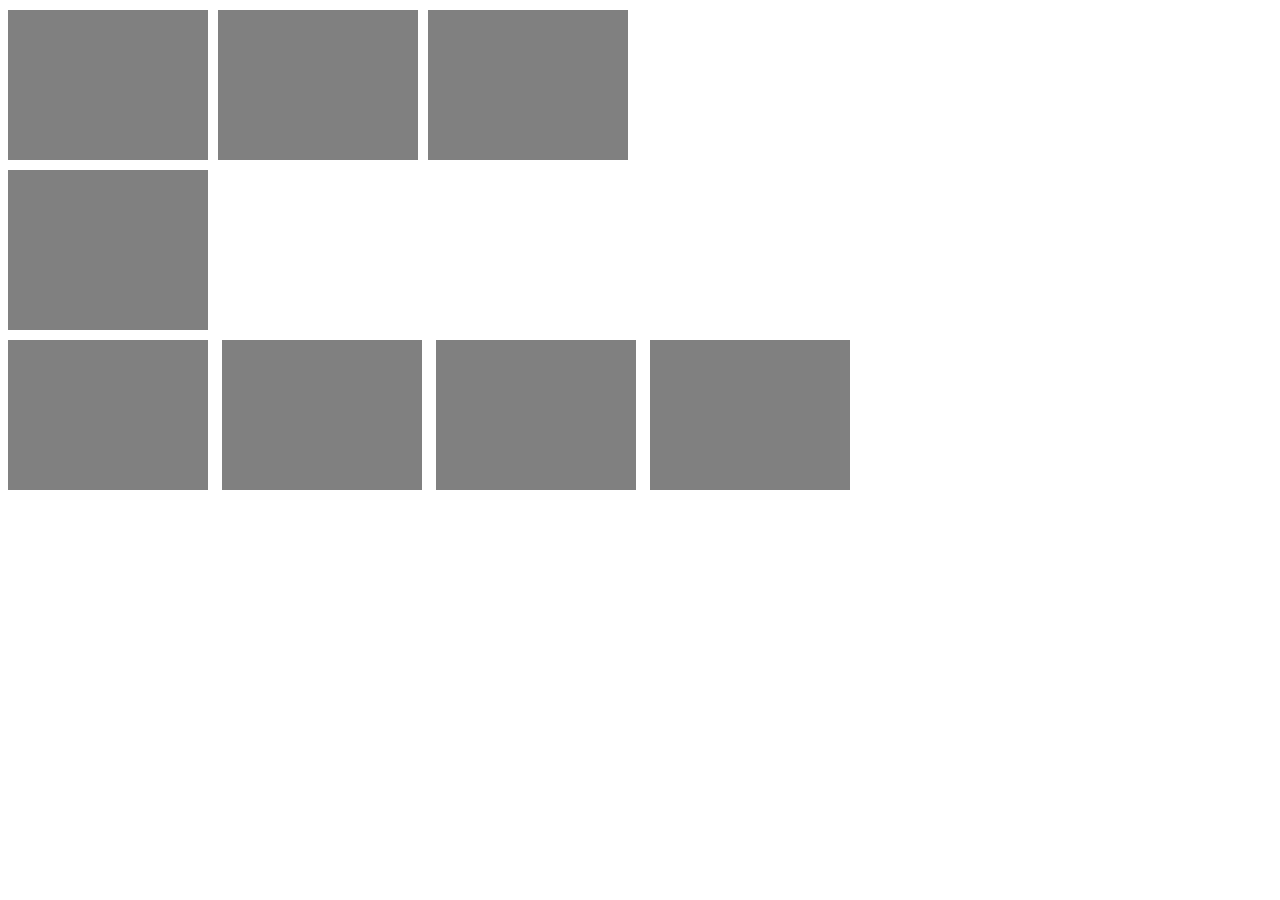
<file: css/1/index.html>
<!DOCTYPE html>
<html lang="en">
<head>
    <meta charset="UTF-8">
    <meta http-equiv="X-UA-Compatible" content="IE=edge">
    <meta name="viewport" content="width=device-width, initial-scale=1.0">
    <title>Document</title>
    <link rel="stylesheet" href="style.css">
</head>
<body>
    <div style="margin-bottom: 10px;">
        <div class="up"></div>
        <div class="up"></div>
        <div class="up"></div>
    </div>
    <div style="margin-top: 10px;">
        <div class="mid"></div>
    </div>
    <div style="margin-top: 10px;">
        <div class="bot"></div>
        <div class="bot"></div>
        <div class="bot"></div>
        <div class="bot"></div>
    </div>
    
</body>
</html>
</file>
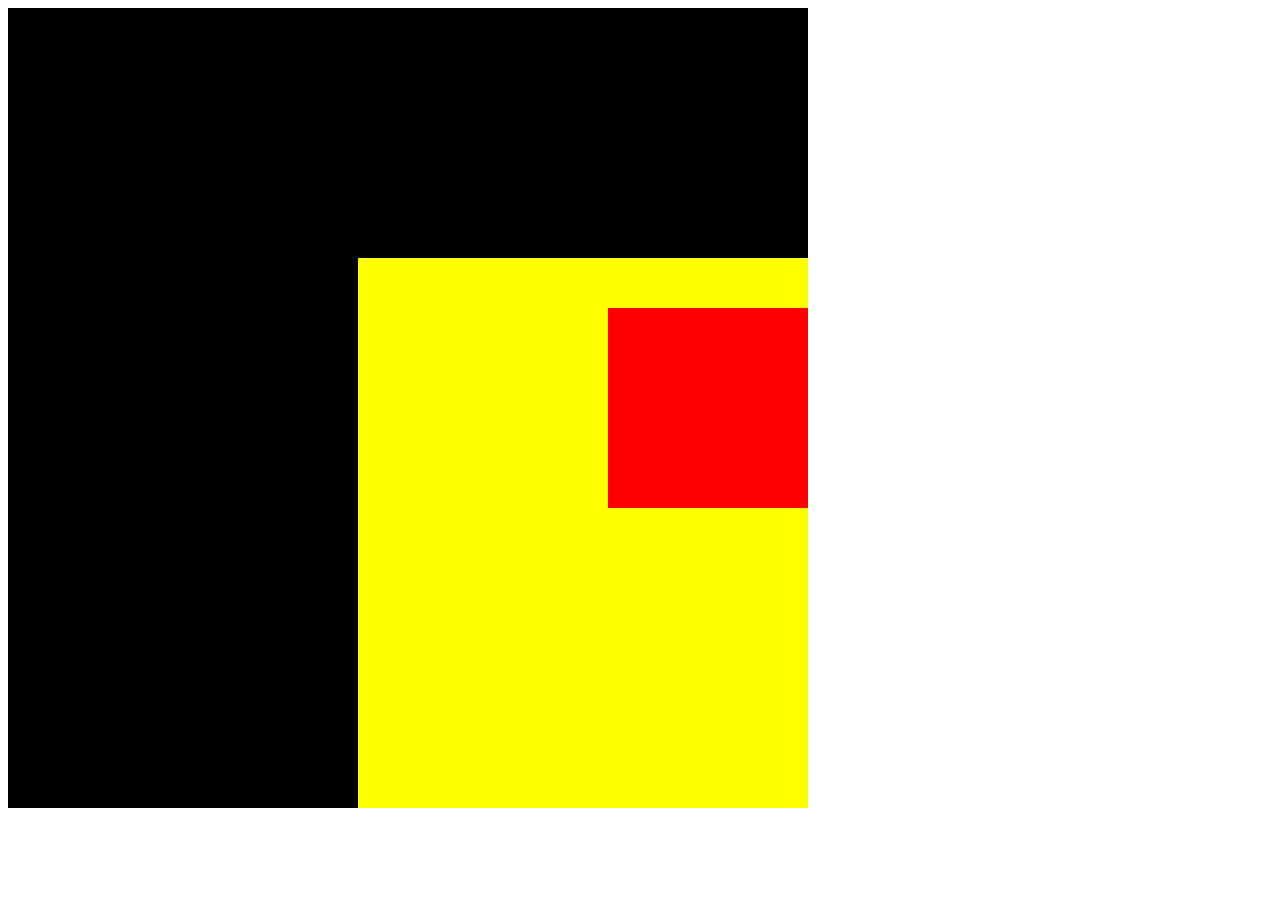
<file: css/2/index.html>
<!DOCTYPE html>
<html lang="en">
<head>
    <meta charset="UTF-8">
    <meta http-equiv="X-UA-Compatible" content="IE=edge">
    <meta name="viewport" content="width=device-width, initial-scale=1.0">
    <title>Document</title>
    <link rel="stylesheet" href="style.css">
</head>
<body>
    <div id="main">
        <div id="mid">
            <div id="cen">

            </div>
        </div>
    </div>
</body>
</html>
</file>
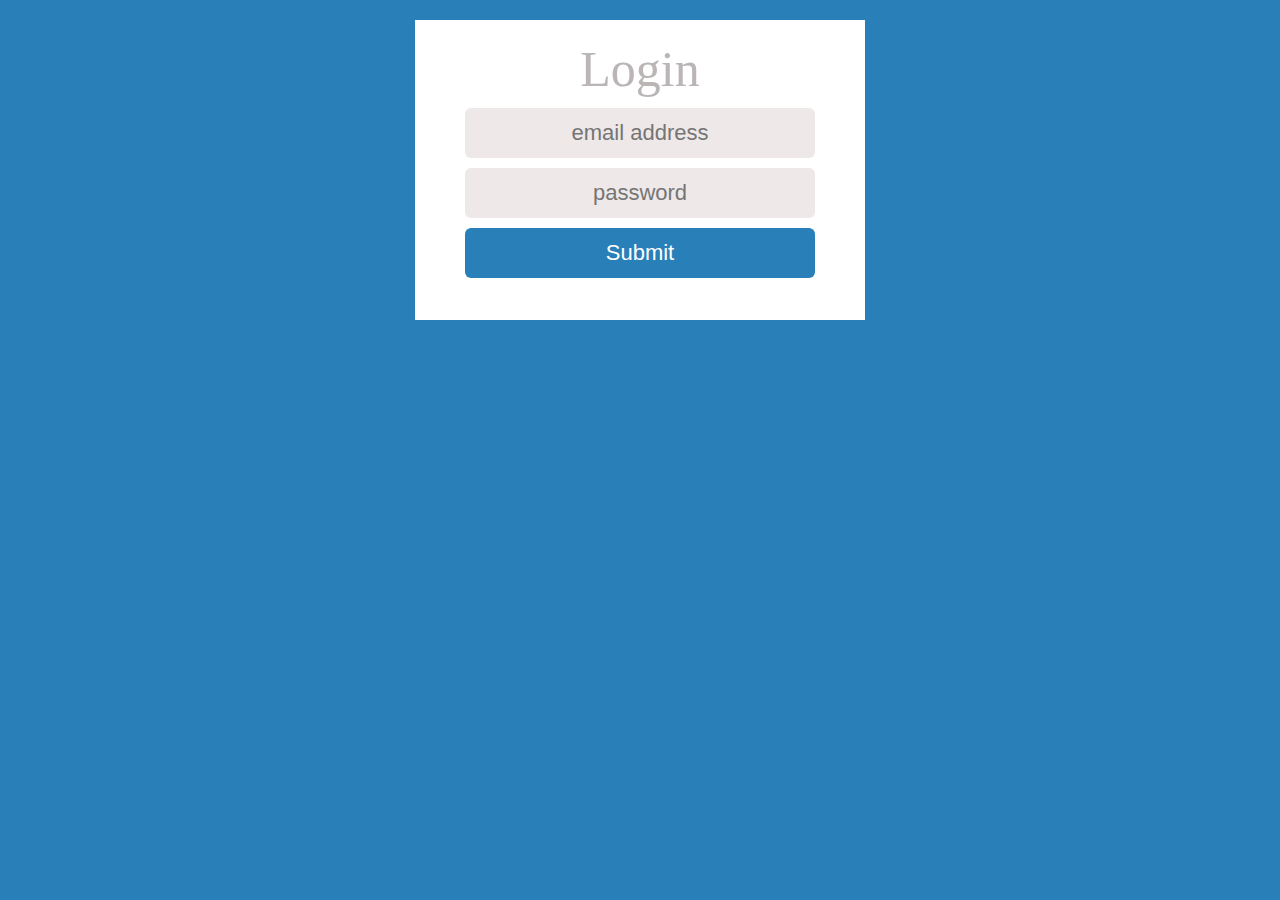
<file: css/3/index.html>
<!DOCTYPE html>
<html lang="en">
<head>
    <meta charset="UTF-8">
    <meta http-equiv="X-UA-Compatible" content="IE=edge">
    <meta name="viewport" content="width=device-width, initial-scale=1.0">
    <title>Document</title>
    <link rel="stylesheet" href="style.css">
</head>
<body>
    <div class="authentication">
        <p id="login">Login</p>
        <input style="font-size: 22px; border-radius: 6px;" type="text" title="username" class="input" placeholder="email address">
        <input style="font-size: 22px;border-radius: 6px" type="text" title="username" class="input" placeholder="password">
        <input style="font-size: 22px; color: white;border-radius: 6px" type="button" title="Submit" id="submit" value="Submit">
    </div>
</body>
</html>
</file>
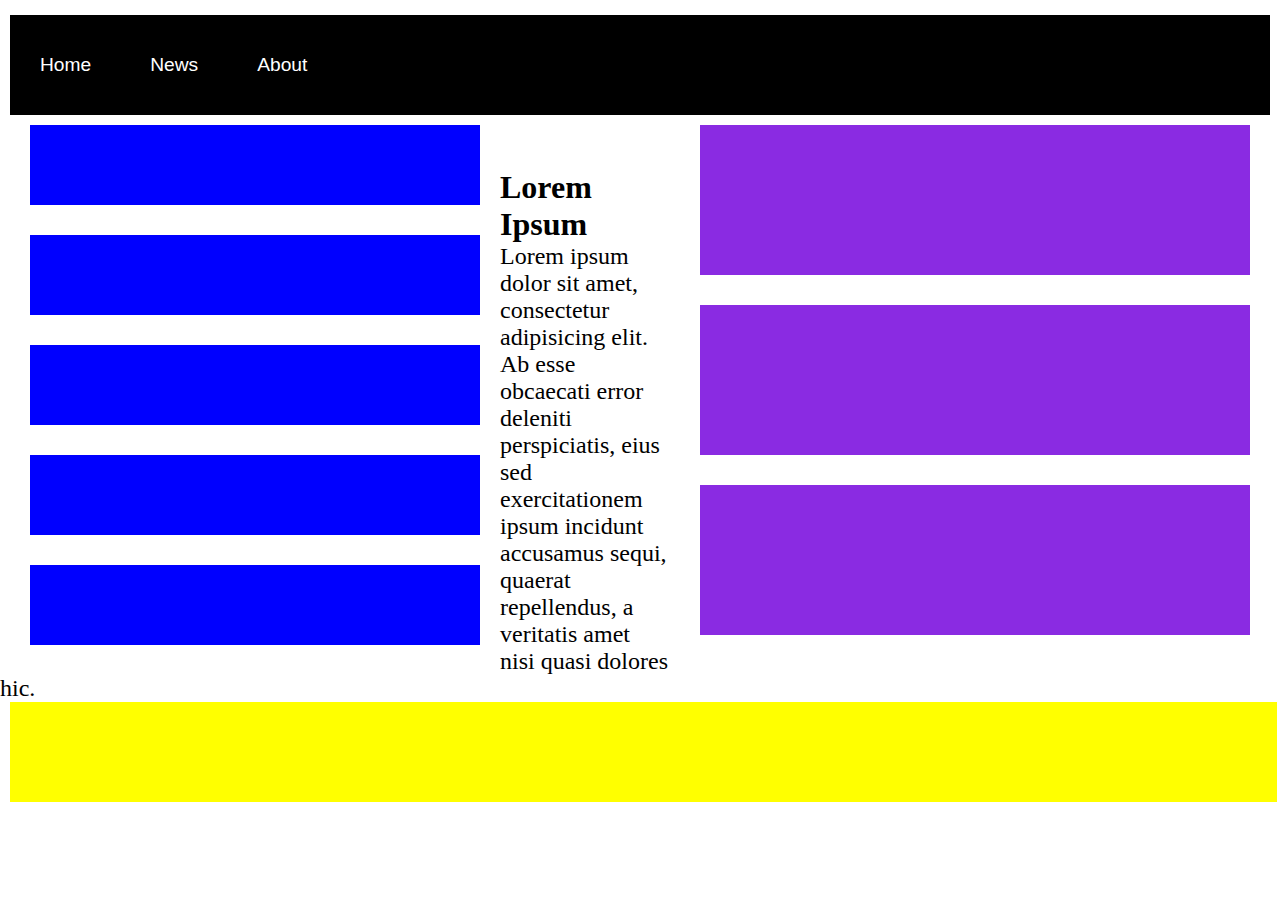
<file: css/4/index.html>
<!DOCTYPE html>
<html lang="en">
<head>
    <meta charset="UTF-8">
    <meta http-equiv="X-UA-Compatible" content="IE=edge">
    <meta name="viewport" content="width=device-width, initial-scale=1.0">
    <title>Document</title>
    <link rel="stylesheet" href="style.css">
</head>
<body>
    <div>
    <div id="nav">
        <p class="con">Home</p>
        <p class="con" style="padding-left: 25px;">News</p>
        <p class="con" style="padding-left: 25px;">About</p>
    </div>
    <div>
    <div style="margin-right: 20px;margin-left: 30px;;float: left;">
        <div class="left" style="margin-top: 10px;"></div>
        <div class="left"></div>
        <div class="left"></div>
        <div class="left"></div>
        <div class="left"></div>
    </div>
    <div id="ri">
        <div class="right"></div>
        <div class="right"></div>
        <div class="right"></div>
    </div>
    <br>
    <br>
    <br> 
    <h1 style="margin-left: 20px;">Lorem Ipsum</h1>
    
    <p style="font-size:x-large;">Lorem ipsum dolor sit amet, consectetur adipisicing elit. Ab esse obcaecati error deleniti perspiciatis, eius sed exercitationem ipsum incidunt accusamus sequi, quaerat repellendus, a veritatis amet nisi quasi dolores hic.</p>
</div>
    <div id="footer">

    </div>
</body>
</html>
</file>
<file: css/1/style.css>
.up{
    width: 200px;
    height: 150px;
    background-color: gray;
    float: left;
    margin-right: 10px;
    margin-bottom: 10px;
}

.mid{
    padding-top: 10px;
    width: 200px;
    height: 150px;
    background-color: gray;
    clear: left;
    
    
}
.bot{
    width: 200px;
    height: 150px;
    background-color: gray;
    display: inline-block;
    margin-right: 10px;

}
</file>
<file: css/2/style.css>
#main{
    width: 800px;
    height: 800px;
    background-color: black;
    position: relative;
}
#mid{
width: 450px;
height: 550px;
background-color: yellow;
position: absolute ;
right: 0px;
bottom: 0px;
z-index: 1;

}
#cen{
    width: 200px;
    height: 200px;
    background-color: red;
    position: absolute;
    right: 0px;
    top: 50px;
}
</file>
<file: css/3/style.css>
* {
  box-sizing: border-box;
  margin: 0;
  padding: 0;
  background-color: rgb(41, 127, 184);
}

.authentication {
  background-color: white;
  text-align: center;
  margin-top: 10px;
  width: 450px;
  height: 300px;
  margin: 0 auto;
  margin-top: 20px;
  position: relative;
}

#login {
  padding-top: 20px;
  color: rgb(187, 182, 182);
  background-color: white;
  font-size: 50px;
}
.input {
  background-color: rgb(238, 232, 232);
  margin-top: 10px;
  text-align: center;
  height: 50px;
  width: 350px;
  border: none;
}
#submit {
  background-color: rgb(41, 127, 184);
  width: 350px;
  height: 50px;
  margin-top: 10px;
  border: none;
}
</file>
<file: css/4/style.css>
*{
    
    margin: 0;
    padding: 0;
    box-sizing: border-box;
}

#nav{
    background-color: black;
    height: 100px;
    margin-top: 15px;
    margin-left: 10px;
    
    margin-right: 10px;
    
}
.con{
    
    display: inline-block;
    background-color: black;
    color: white;
    padding-top: 39px;
    margin-left: 30px;
    font-size: larger;
    font-family: Arial, Helvetica, sans-serif;


}
.left{
    height: 80px;
    width: 450px;
    background-color: blue;
    margin-bottom: 30px;

}

.right{
    width: 550px;
    height: 150px;
    background-color: blueviolet;
    margin-bottom: 30px;
   

}
#ri{
    float: right;
    margin-right: 30px;
    margin-top: 10px;
    margin-left: 30px;
    
}

#footer{
    background-color: yellow;
    padding: 50px;
    
    display: inline-block;
    width: 99%;
    margin-left: 10px;
}
</file>
